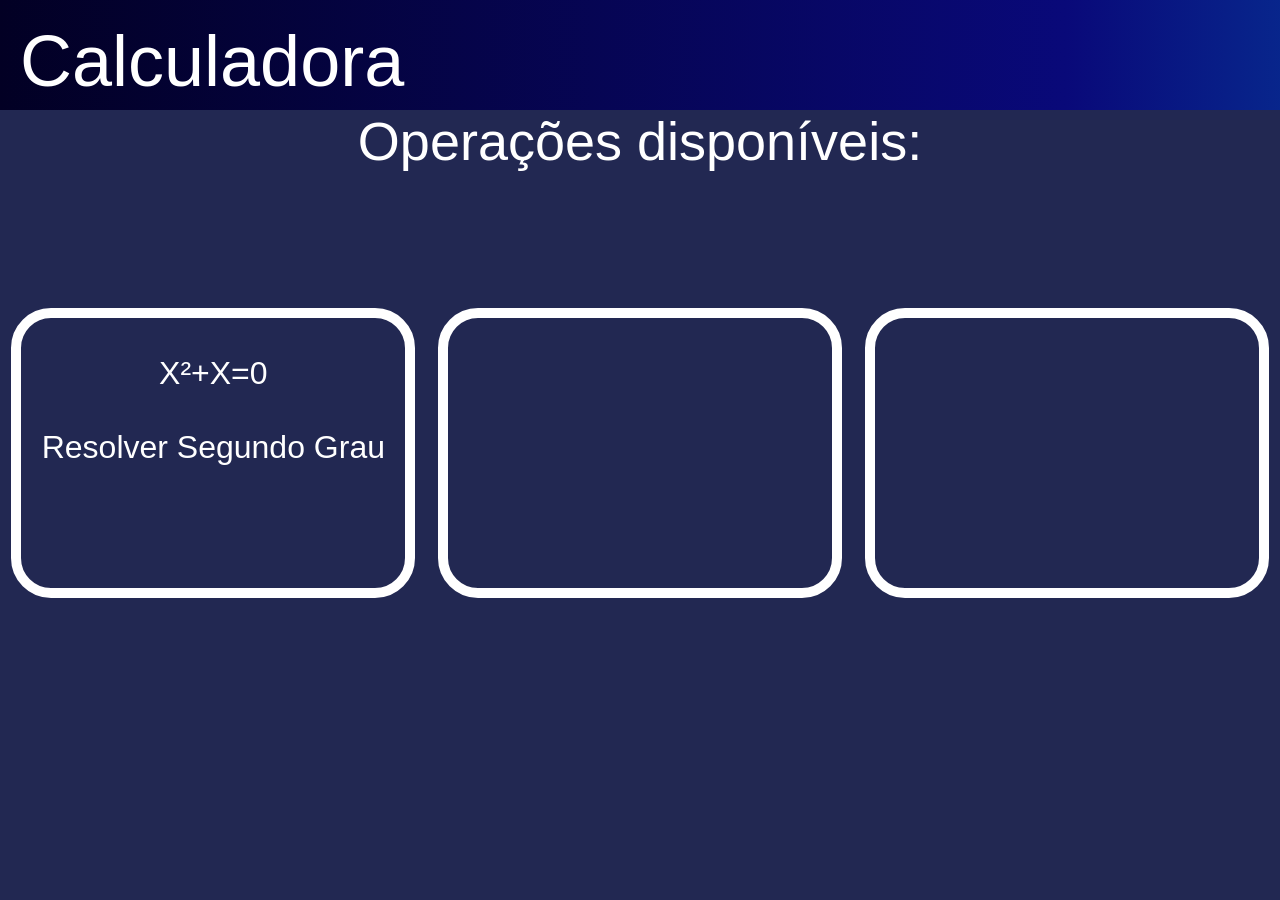
<file: index.html>
<!DOCTYPE html>
<html lang="en">
<head>
    <meta charset="UTF-8">
    <meta name="viewport" content="width=device-width, initial-scale=1.0">
    <title>Como assim título</title>
    <link rel="stylesheet" href="style.css">
</head>
<body>
    
        <div class="barra_superior"><h1 id="texto_title">Calculadora</h1></div>
        <h1 id="op">Operações disponíveis:</h1>
        <div class="flex-container">
        
            
        <div class="quadratic">
            <a id="quadratic" href="Operations/Quadratic/quadratic.html">
                <br><h1 id="enunciado">X²+X=0</h1><br>
                <h1>Resolver Segundo Grau</h1>

            </a>
        </div>
        <div class="launch"></div>
        <div class="radian_degrees"></div>
    </div>
</body>
</html>
</file>
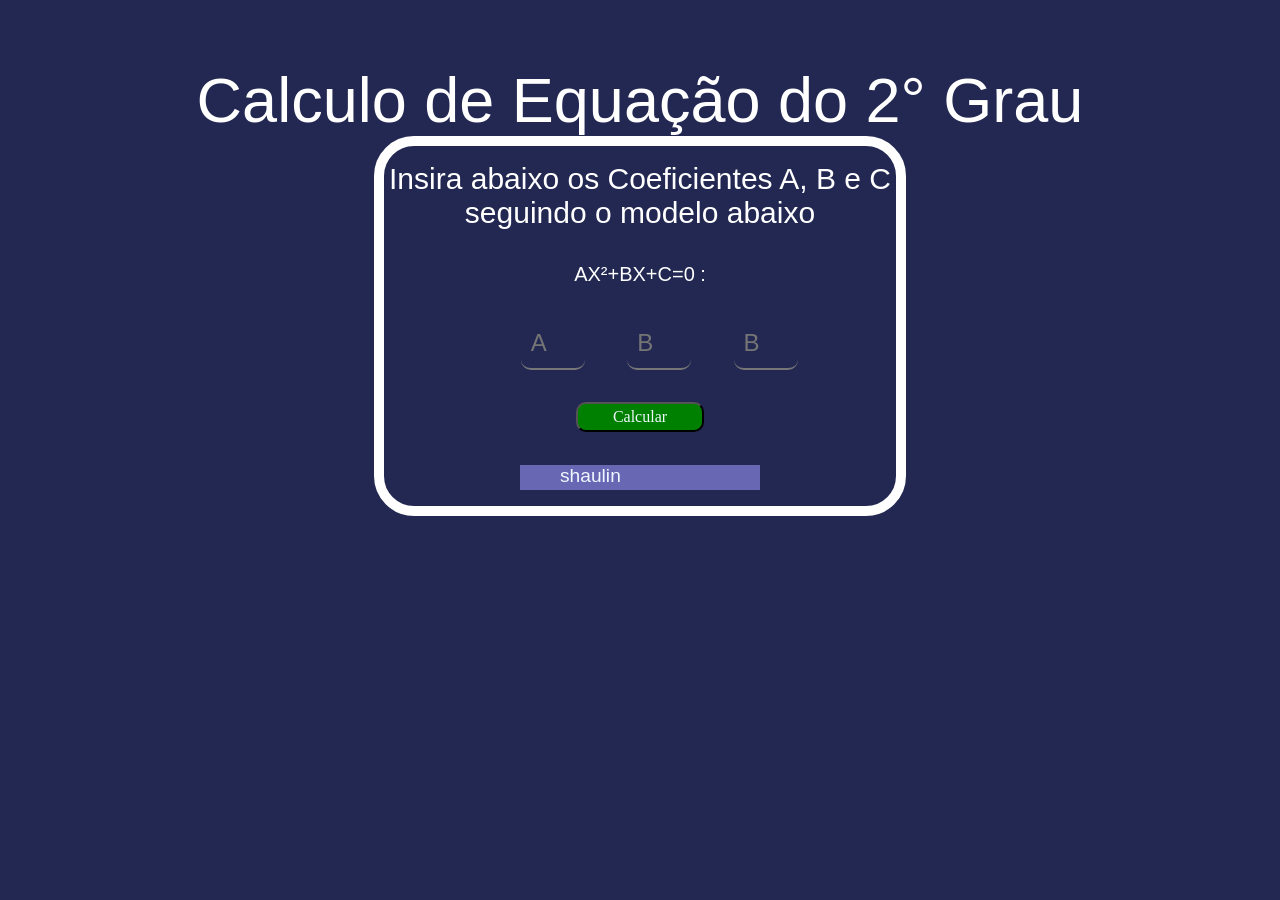
<file: Operations/Quadratic/quadratic.html>
<!DOCTYPE html>
<html lang="en">
<head>
    <meta charset="UTF-8">
    <meta name="viewport" content="width=device-width, initial-scale=1.0">
    <title>Segundo Grau</title>
    <link rel="stylesheet" href="style.css">
</head>
<body>
    <h1>Calculo de Equação do 2° Grau</h1>
    <div class="display-container">
        <div class="util">
            <p class="enunciado">Insira abaixo os Coeficientes A, B e C <br> seguindo o modelo abaixo</p>
            <p class="exemplo">AX²+BX+C=0  :</p>
            <div class="inputs">
            <input type="number" name="inputs" id="A" placeholder="A"class="entrada">
            <input type="number" name="inputs" id="B" placeholder="B"class="entrada">
            <input type="number" name="inputs" id="C" placeholder="B" class="entrada">
        </div>
            <button id="submit">Calcular</button>
            <p class="result" id="result">shaulin</p>
            <script src="script.js"></script>
        </div>
    </div>
</body>
</html>
</file>
<file: style.css>
*{
    padding:0;
    margin:0;
    vertical-align: baseline;
    font: inherit;
    
    
}
.barra_superior{
    padding: 20px;
    font-family: sans-serif;
    background-color: blue;
    width: 200%;
    height: 70px;
    background: linear-gradient(90deg, rgba(2,0,36,1) 0%, rgba(9,9,121,1) 41%, rgba(0,212,255,1) 100%);
    font-size: 8vh;
    color: white;
    
}
body{
    background-color: rgb(34, 40, 82);
    align-items: center;
}
.flex-container{
    margin: 10px;
    display: flex;
    flex-direction: row;
    align-items: center;
    justify-content: space-between ;
    gap: 20px
    
}
.flex-container > div{
    margin: 10% auto;
    width: 30vw;
    height: 30vh;
    max-width: 50vw;
    max-height: 40vh;
    background-color: transparent;
    border: 10px solid white;
    border-radius: 40px;
    position: relative;

}

.launch{
    width: 30vw;
    height: 30vh;
    background-color: transparent;
    border: 20px solid white; 
}
.launch:hover{
    color:white
}
#quadratic{
    position: absolute;
    width: 100%;
    height: 100%;
    background-color: transparent;
    transition: background-color 0.3s ease;
    
    text-decoration: none;
    color: white;
    font-size: xx-large;
    font-family:Verdana, Geneva, Tahoma, sans-serif;
    text-align:center;
    
    
    
}
#quadratic:hover{
    background-color: white ;
    opacity: 10%;
    color: white;
}
#op{
    text-align: center;
    font-size: 6vh;
    margin: 0 auto;
font-family: 'Segoe UI', Tahoma, Geneva, Verdana, sans-serif;
color: white;
}
</file>
<file: Operations/Quadratic/style.css>
*{
    padding:0;
    margin:0;
    vertical-align: baseline;
    font: inherit;
}
body{
    background-color: rgb(34, 40, 82); 
    align-items: center;
}
h1{
    text-align: center;
    font-size: 7vh;
    color:white;
    font-family:  Helvetica, sans-serif;
    margin-top: 5%;
}
.display-container{
    display: flex;
    flex-direction: row;
    align-items: center;
    justify-content: center;
}
.util{
    margin: 0% auto;
    width: 30vw;
    height: 60vh;
    max-width: 60vw;
    max-height: 40vh;
    background-color: transparent;
    border: 10px solid white;
    border-radius: 40px;
    min-width: 40vw;
    display: flex;
    justify-content:  space-around;
    flex-direction: column;
    align-items: center;

}
button{
    width: 10vw;

    height: 30px;
    color:aliceblue;
    border-radius: 10px;
    background-color: green;

}
.result{
    width: 15rem;
    height: 25px;
    background-color :rgb(103, 103, 179);
    font-family: sans-serif;
    color: aliceblue;
    font-size: larger;
    text-indent:40px;
}

.enunciado{
    justify-content: center;
    text-align: center;
    color: white;
    font-size: 30px;
}
.exemplo{
    text-align: center;
    font-size: 20px;
    color:white
}
input{
    justify-content: center;
    margin: 0auto;
    width: 5vw;
    margin-left:3vw ;
    height: 50px;
    border-radius: 10px;
    background-color: transparent;
    border-top: 0;
    border-left: 0;
    border-right: 0;
    text-indent: 10px;
    color:aliceblue;
    font-size: x-large;
    font-family: Arial, Helvetica, sans-serif;

}

p{font-family: Arial, Helvetica, sans-serif;}
</file>
